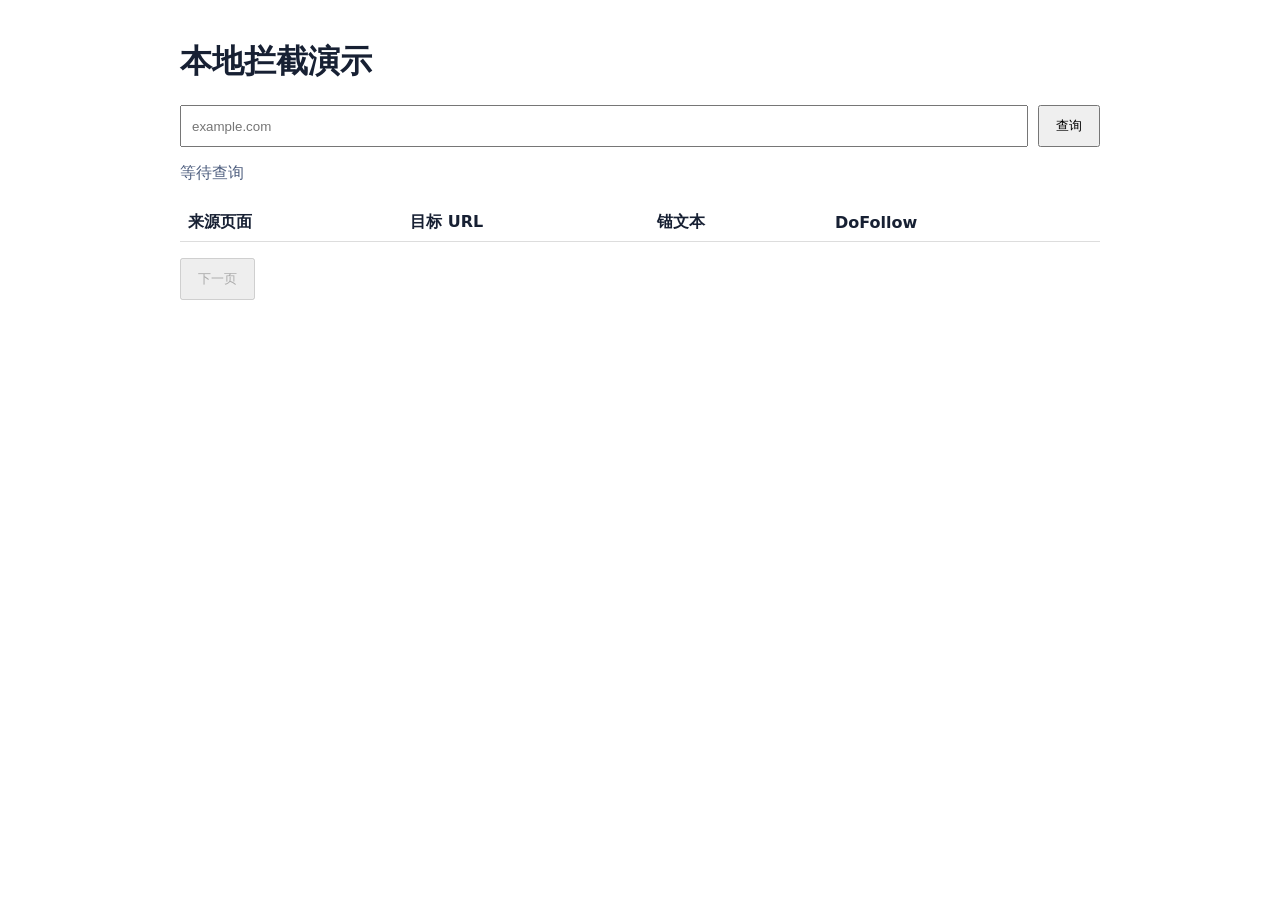
<file: plugins/backlink-browser-agent/bridge/demo/index.html>
<!doctype html>
<html lang="zh-CN">
<head>
  <meta charset="utf-8">
  <meta name="viewport" content="width=device-width,initial-scale=1">
  <title>Backlink Agent Demo</title>
  <style>
    body{font-family:system-ui,sans-serif;max-width:920px;margin:40px auto;padding:0 20px;color:#172033}
    form{display:flex;gap:10px} input{flex:1;padding:10px} button{padding:10px 16px}
    table{width:100%;border-collapse:collapse;margin-top:20px} th,td{padding:8px;border-bottom:1px solid #ddd;text-align:left}
    #status{margin:16px 0;color:#506080}.pager{margin-top:16px;display:flex;gap:10px}
  </style>
</head>
<body>
  <h1>本地拦截演示</h1>
  <form id="query-form">
    <input id="domain" name="domain" placeholder="example.com" autocomplete="off">
    <button id="search" type="submit">查询</button>
  </form>
  <div id="status">等待查询</div>
  <table><thead><tr><th>来源页面</th><th>目标 URL</th><th>锚文本</th><th>DoFollow</th></tr></thead><tbody id="rows"></tbody></table>
  <div class="pager"><button id="next" disabled>下一页</button></div>
  <script>
    let page = 1;
    let domain = '';
    async function loadPage(nextPage) {
      page = nextPage;
      document.querySelector('#status').textContent = '加载中…';
      const response = await fetch('/demo/api/backlinks?domain=' + encodeURIComponent(domain) + '&page=' + page);
      const payload = await response.json();
      document.querySelector('#rows').innerHTML = payload.data.records.map(function(r) {
        return '<tr><td>' + r.sourceUrl + '</td><td>' + r.targetUrl + '</td><td>' + r.anchor + '</td><td>' + r.dofollow + '</td></tr>';
      }).join('');
      document.querySelector('#status').textContent = '第 ' + payload.data.page + ' / ' + payload.data.totalPages + ' 页';
      document.querySelector('#next').disabled = payload.data.page >= payload.data.totalPages;
    }
    document.querySelector('#query-form').addEventListener('submit', function(event) {
      event.preventDefault();
      domain = document.querySelector('#domain').value.trim();
      if (domain) loadPage(1);
    });
    document.querySelector('#next').addEventListener('click', function() { loadPage(page + 1); });
  </script>
</body>
</html>
</file>
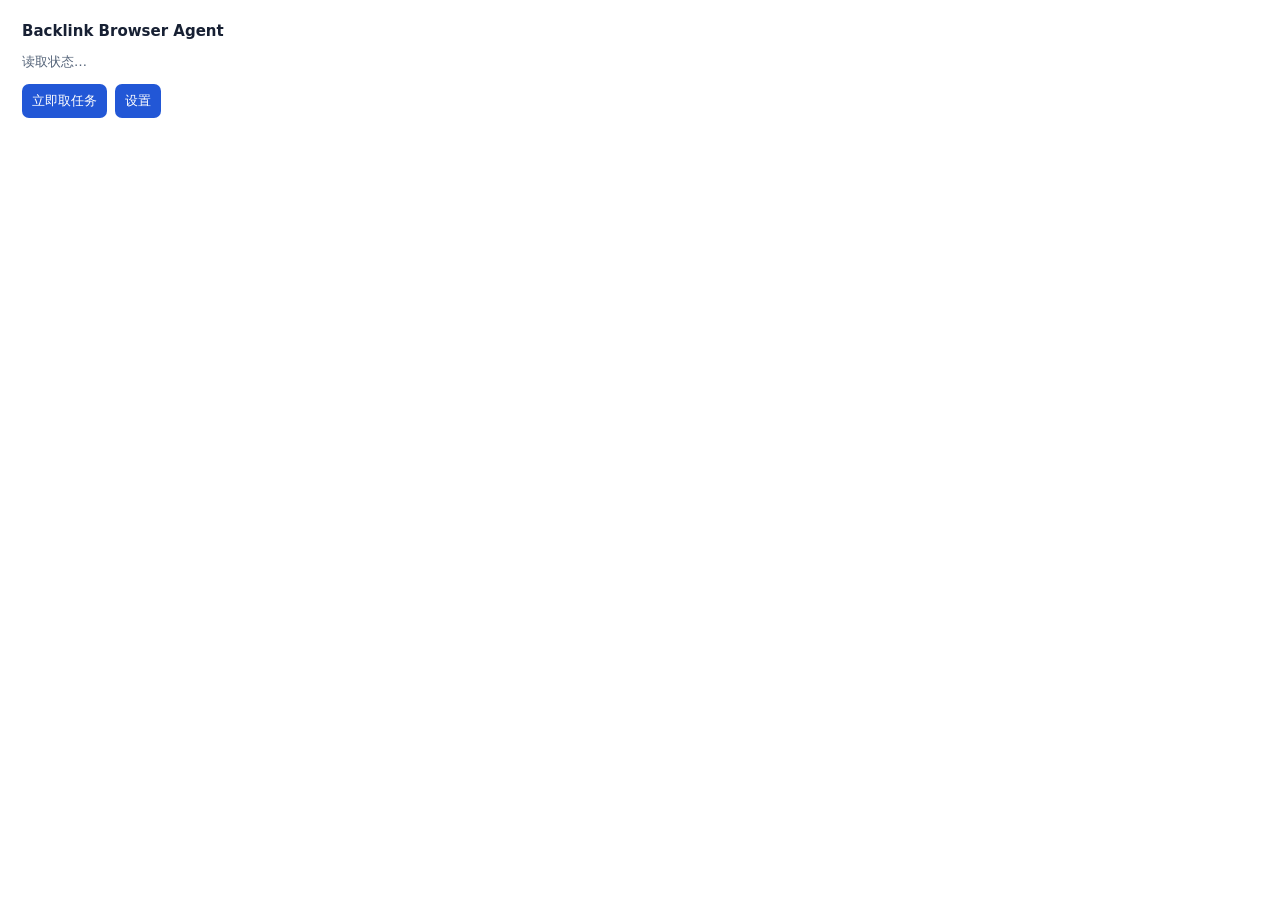
<file: plugins/backlink-browser-agent/extension/popup.html>
<!doctype html>
<html lang="zh-CN"><head><meta charset="utf-8"><style>body{font:13px system-ui;width:260px;padding:14px;color:#172033}h1{font-size:15px;margin:0 0 10px}p{color:#56657a}button{margin-right:8px;padding:8px 10px;border:0;border-radius:7px;background:#2257d6;color:white;cursor:pointer}</style></head>
<body><h1>Backlink Browser Agent</h1><p id="status">读取状态…</p><button id="poll">立即取任务</button><button id="options">设置</button><script src="popup.js"></script></body></html>
</file>
